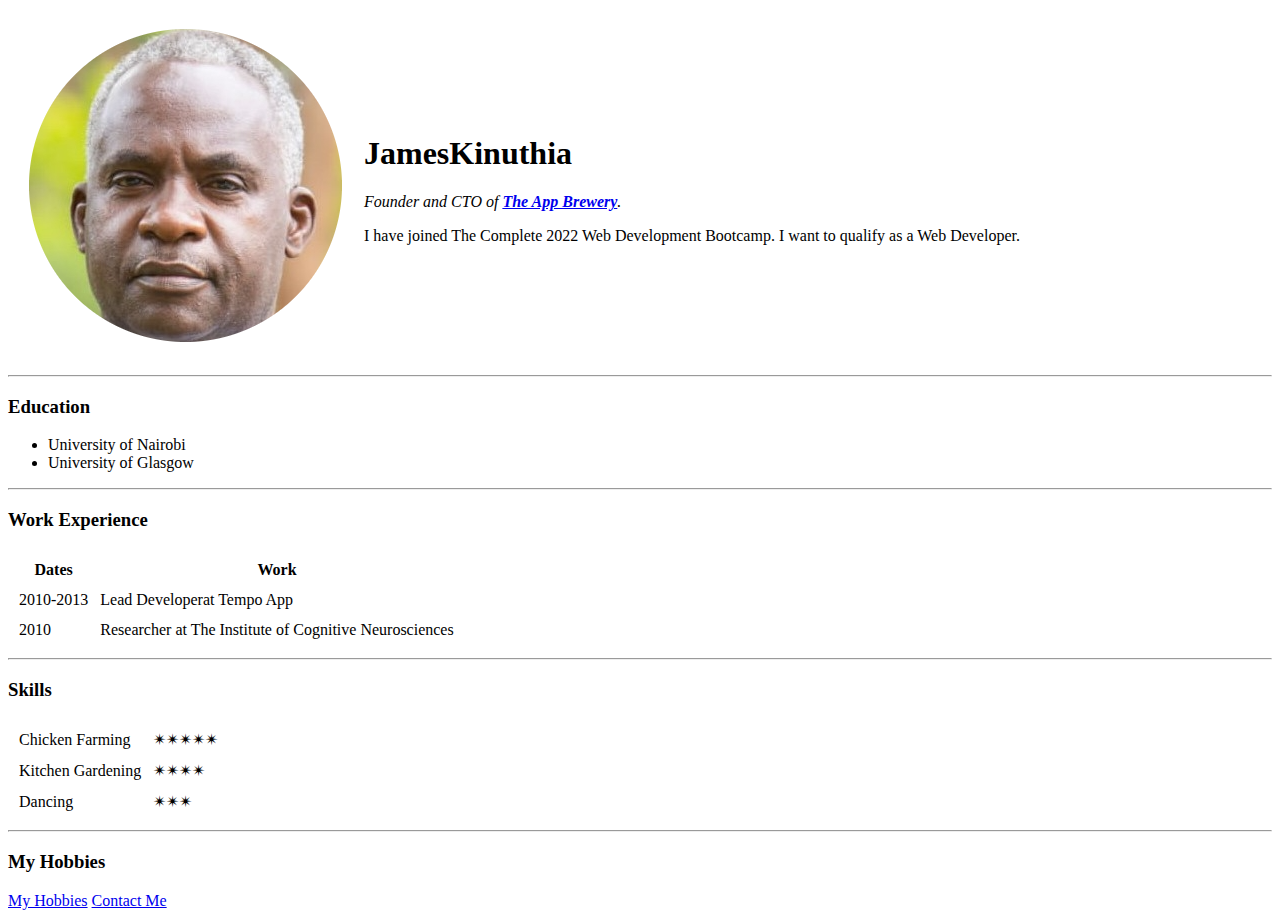
<file: index.html>
<!DOCTYPE html>
<html lang="en" dir="ltr">

<head>
  <meta charset="utf-8">
  <title>James Personal Site</title>
</head>

<body>
  <table cellspacing="20">
    <tr>
      <td><img src="images\myphotom.png" alt="James Profile Picture"></td>
      <td>
        <h1>JamesKinuthia</h1>
        <p><em>Founder and CTO of <strong><a href="https://www.appbrewery.co/"> The App Brewery</a></strong>.</em></p>
        <p>I have joined The Complete 2022 Web Development Bootcamp. I want to qualify as a Web Developer. </p>
      </td>
    </tr>
  </table>
  <hr>
  <h3>Education</h3>
  <ul>
    <li>University of Nairobi</li>
    <li>University of Glasgow</li>
  </ul>
  <hr>
  <h3>Work Experience</h3>
  <table cellspacing="10">
    <thead>
      <tr>
        <th>Dates</th>
        <th>Work</th>
      </tr>
    </thead>
    <tr>
      <td>2010-2013</td>
      <td>Lead Developerat Tempo App</td>
    <tr>
      <td>2010</td>
      <td>Researcher at The Institute of Cognitive Neurosciences</td>
    </tr>
    </tr>
  </table>
  <hr>
  <h3>Skills</h3>
  <table cellspacing="10">
    <tr>
      <td>Chicken Farming</td>
      <td>✴✴✴✴✴</td>
    </tr>
    <tr>
      <td>Kitchen Gardening</td>
      <td>✴✴✴✴</td>
    </tr>
    <tr>
      <td>Dancing</td>
      <td>✴✴✴</td>
    </tr>

  </table>
  <hr>
  <h3>My Hobbies</h3>
  <a href="hobbies.html">My Hobbies</a>
  <a href="contact-me.html">Contact Me</a>
</body>

</html>
</file>
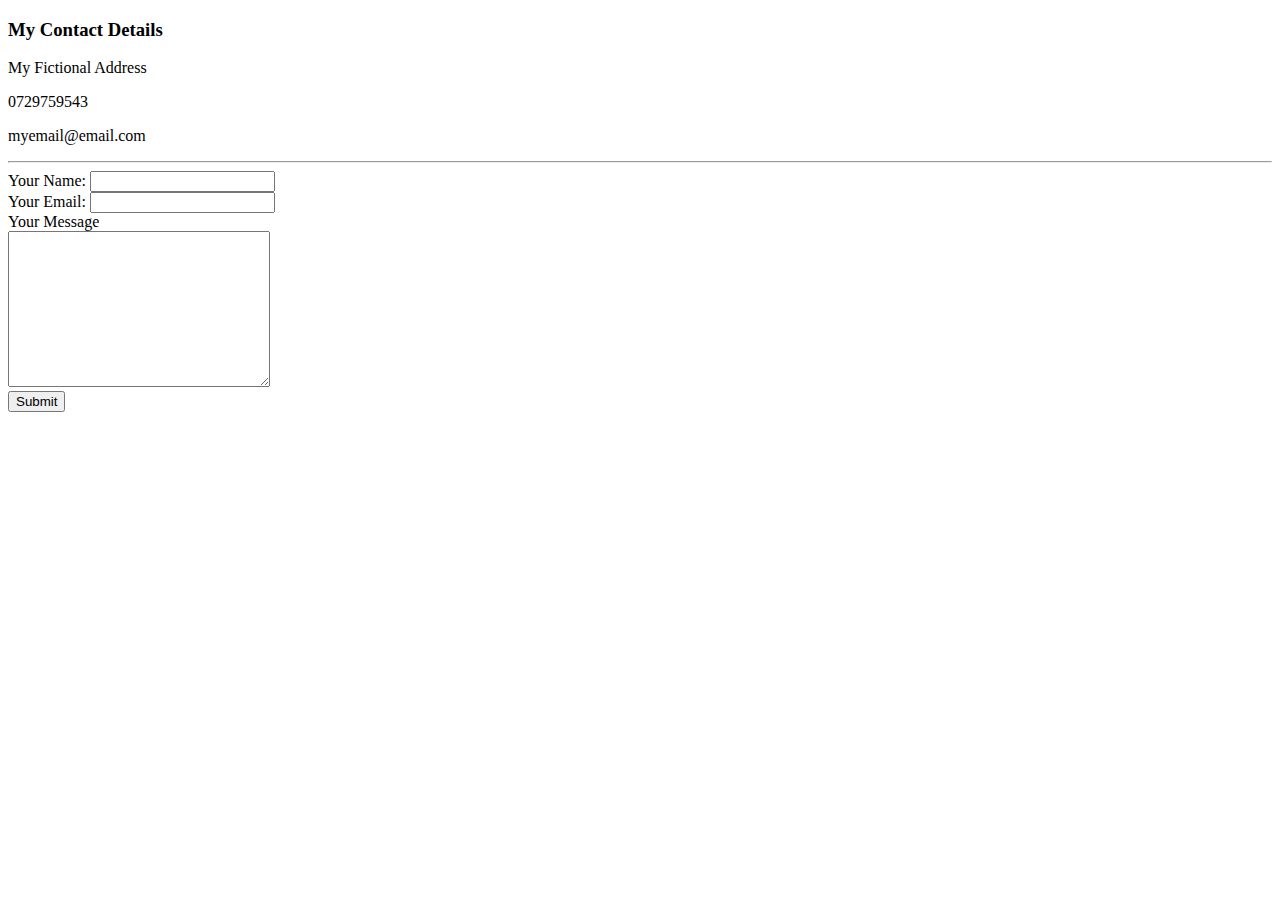
<file: contact-me.html>
<!DOCTYPE html>
<html lang="en" dir="ltr">
  <head>
    <meta charset="utf-8">
    <title>Contact Me</title>
  </head>
  <body>
    <h3>My Contact Details</h3>
    <p>My Fictional Address</p>
    <p>0729759543</p>
    <p>myemail@email.com</p>
    <hr>
    <form action="mailto:info@londonappbrewery.com" method="post" enctype="text/plain">
      <label>Your Name:</label>
      <input type="text" name="yourNmae"value=""><br>
          <label>Your Email:</label>
<input type="email" name="yourEmail"><br>
<label>Your Message</label><br>
<textarea name="yourMessage" rows="10" cols="30"></textarea><br>

      <input type="submit" name="">
    </form>
  </body>
</html>
</file>
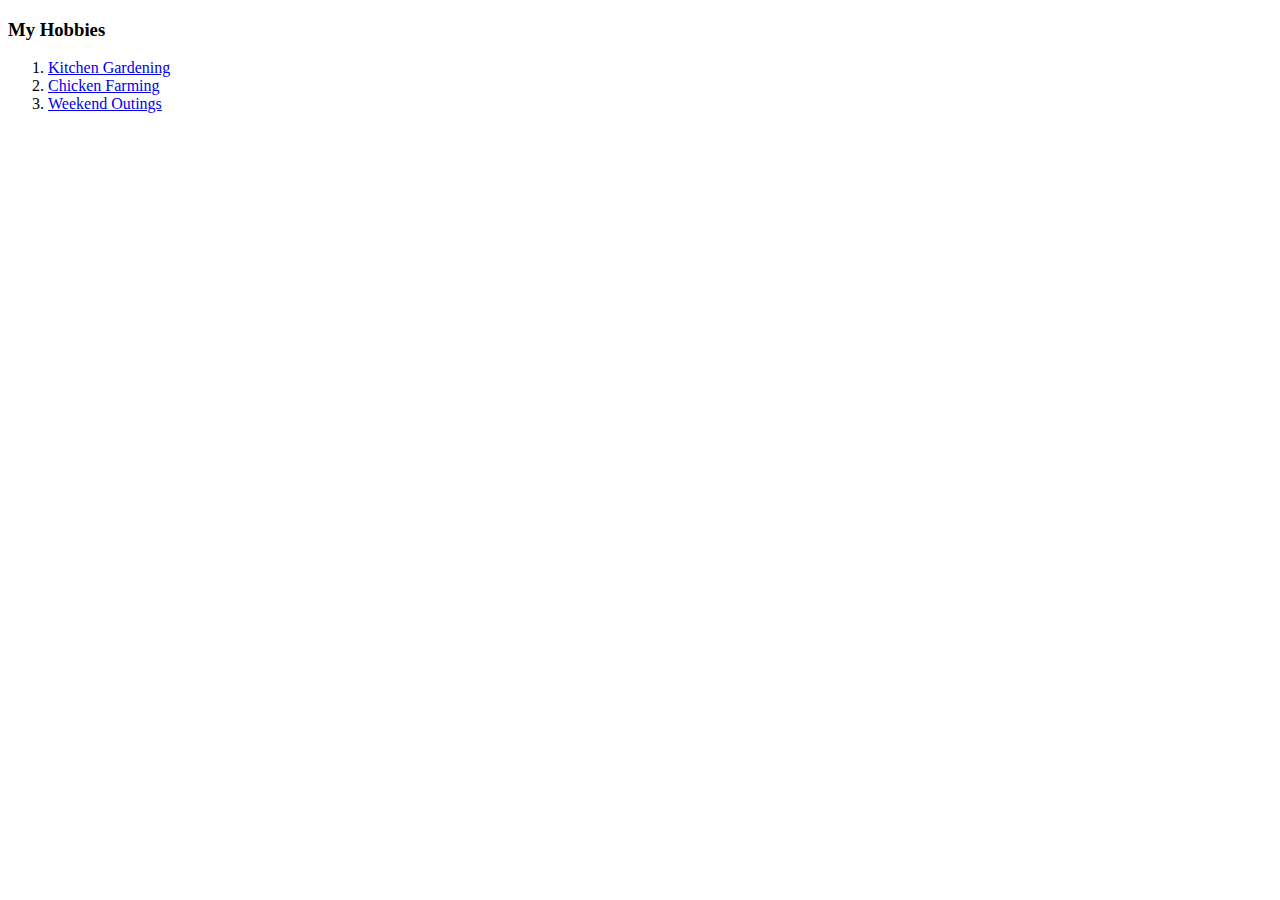
<file: hobbies.html>
<!DOCTYPE html>
<html lang="en" dir="ltr">

<head>
  <meta charset="utf-8">
  <title>My Hobbies</title>
</head>

<body>
  <h3>My Hobbies</h3>
  <ol>
    <li><a href="https://www.the-star.co.ke/news/big-read/2020-10-05-kitchen-garden-models-ideal-for-urban-farming/">Kitchen Gardening</a></li>
    <li><a href="https://www.youtube.com/watch?v=4d-ItHAojEU">Chicken Farming</a></li>
    <li><a href="https://www.facebook.com/Leleshwagetaway/photos/pcb.7264823950226588/7264823590226624/">Weekend Outings</a></li>
  </ol>

</body>

</html>
</file>
